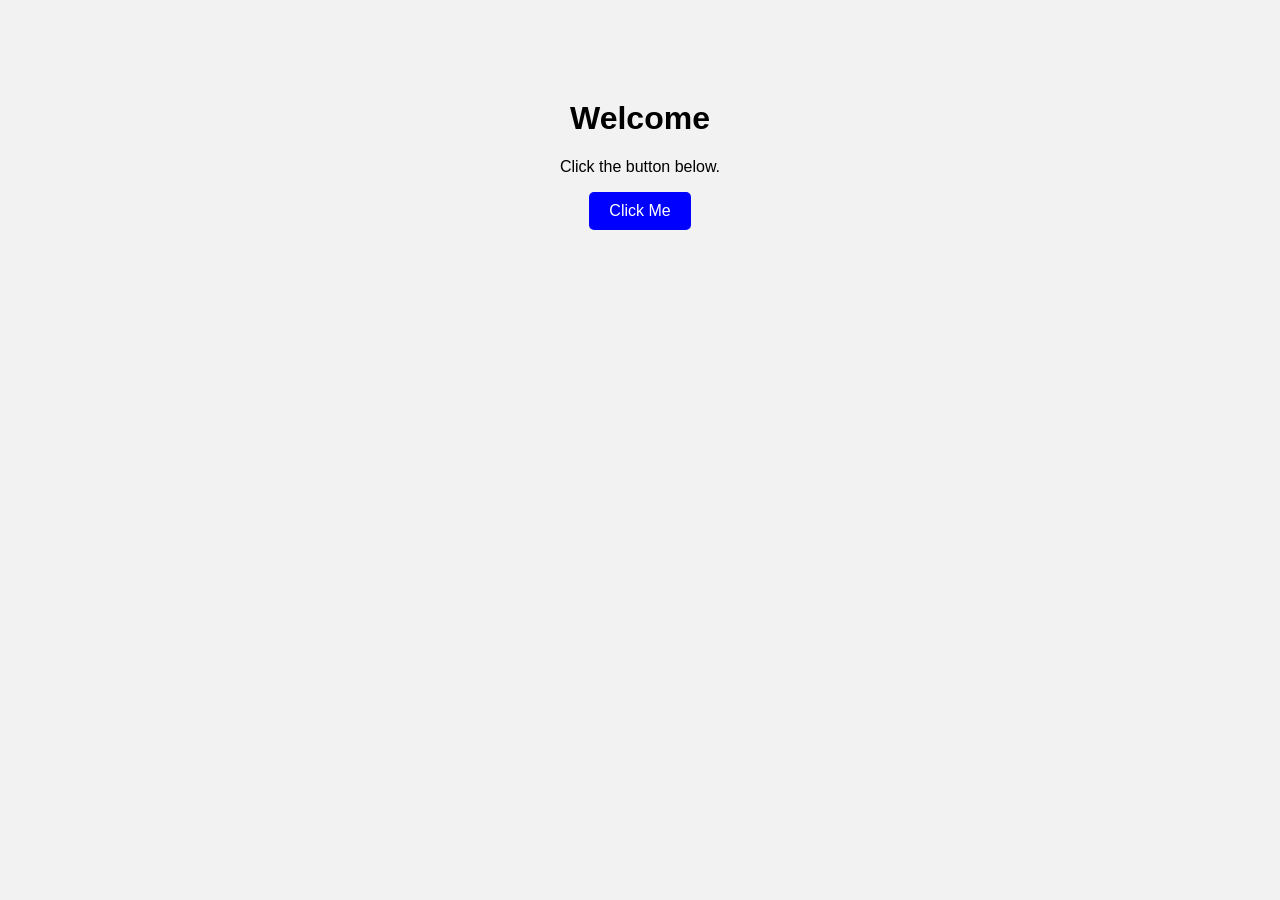
<file: index.html>
<!DOCTYPE html>
<html lang="en">
<head>
    <meta charset="UTF-8">
    <title>Simple Webpage</title>
    <link rel="stylesheet" href="style.css">
</head>
<body>

    <h1>Welcome</h1>
    <p id="message">Click the button below.</p>

    <button onclick="changeText()">Click Me</button>

    <script src="script.js"></script>
</body>
</html>
</file>
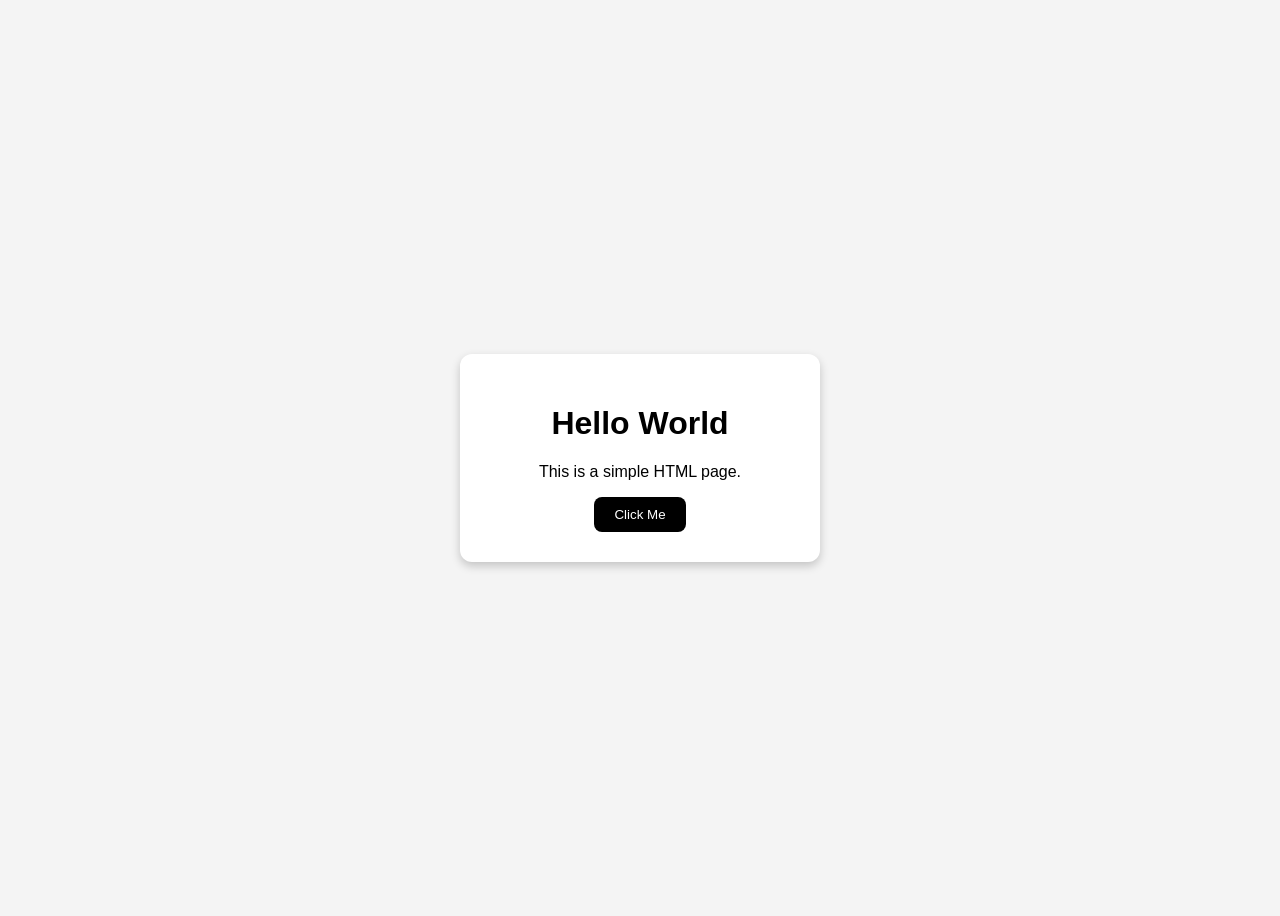
<file: main.html>
<!DOCTYPE html>
<html lang="en">
<head>
  <meta charset="UTF-8" />
  <meta name="viewport" content="width=device-width, initial-scale=1.0" />
  <title>Simple Page</title>

  <style>
    body {
      font-family: Arial, sans-serif;
      background: #f4f4f4;
      display: flex;
      justify-content: center;
      align-items: center;
      height: 100vh;
    }

    .card {
      background: white;
      padding: 30px;
      border-radius: 12px;
      box-shadow: 0 4px 10px rgba(0,0,0,0.2);
      text-align: center;
      width: 300px;
    }

    button {
      background: black;
      color: white;
      border: none;
      padding: 10px 20px;
      border-radius: 8px;
      cursor: pointer;
    }

    button:hover {
      background: #333;
    }
  </style>
</head>

<body>

  <div class="card">
    <h1>Hello World</h1>
    <p>This is a simple HTML page.</p>

    <button onclick="showMessage()">
      Click Me
    </button>
  </div>

  <script>
    function showMessage() {
      alert("Button Clicked!");
    }
  </script>

</body>
</html>
</file>
<file: style.css>
body {
    font-family: Arial, sans-serif;
    text-align: center;
    margin-top: 100px;
    background-color: #f2f2f2;
}

button {
    padding: 10px 20px;
    font-size: 16px;
    background-color: blue;
    color: white;
    border: none;
    border-radius: 5px;
    cursor: pointer;
}

button:hover {
    background-color: darkblue;
}
</file>
